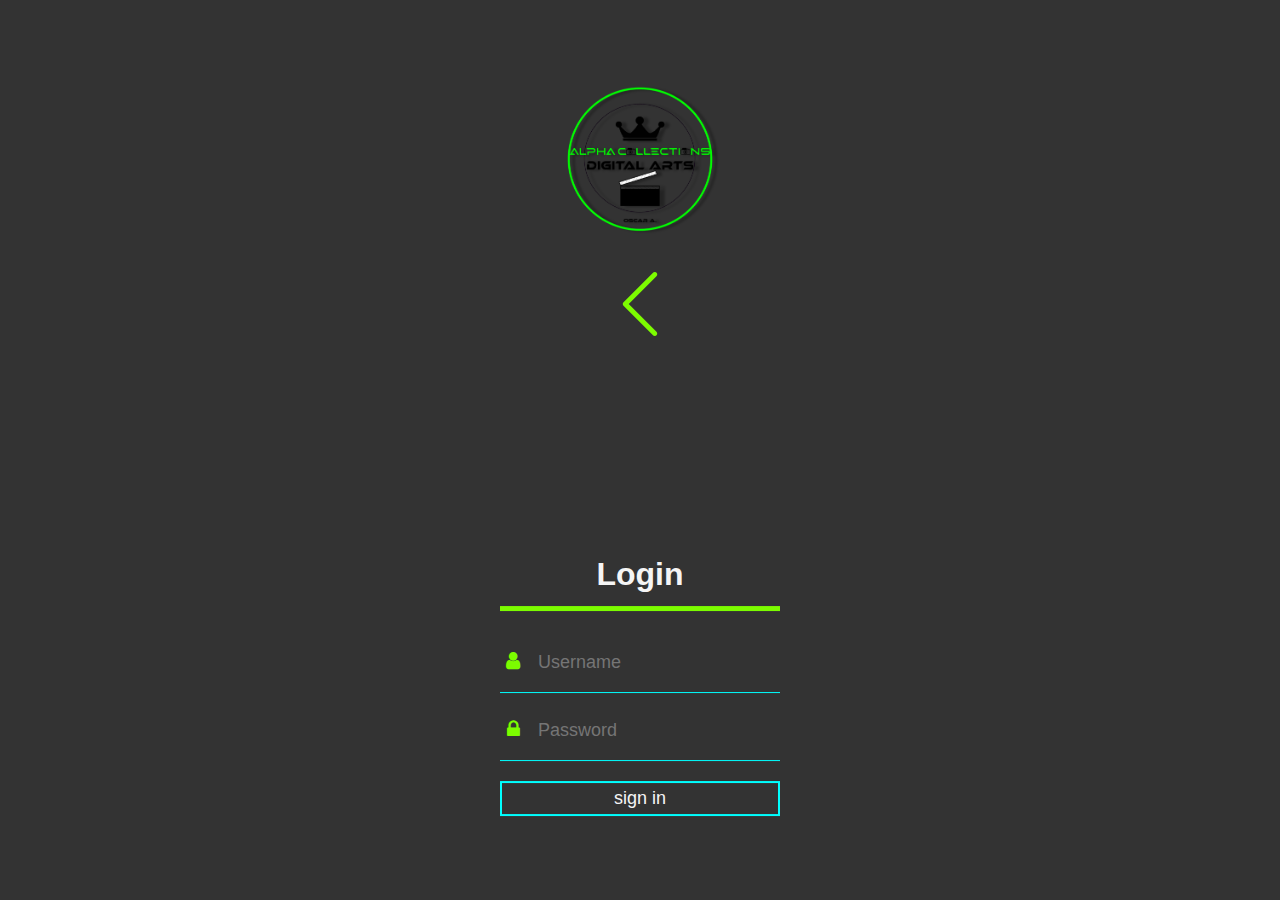
<file: contact.html>
<!DOCTYPE html>
<html lang="en">
  <head>
    <meta charset="UTF-8" />
    <meta name="viewport" content="width=device-width, initial-scale=1.0" />
    <link rel="shortcut icon" type="image/png" href="./apple-icon-76x76.png" />
    <title>Alpha Collections, Oscar A. Log In</title>
    <link
      rel="stylesheet"
      href="https://stackpath.bootstrapcdn.com/font-awesome/4.7.0/css/font-awesome.min.css"
    />
    <link rel="stylesheet" href="contact.css" />
  </head>
  <body>
    <div class="login-box">
      <h1>Login</h1>
      <div class="textbox">
        <i class="fa fa-user" aria-hidden="true"></i>
        <input
          type="text"
          placeholder="Username"
          name=""
          value=""
          id="username"
        />
      </div>
      <div class="textbox">
        <i class="fa fa-lock" aria-hidden="true"></i>
        <input
          type="password"
          placeholder="Password"
          name=""
          value=""
          id="password"
        />
      </div>
      <input
        class="btn"
        type="button"
        onclick="getInfo()"
        name=""
        value="sign in"
      />
    </div>
  </body>
  <a href="index.html">
    <img src="./img/left-arrow.png" alt="" class="home" />
  </a>
  <script src="contact.js"></script>
</html>
</file>
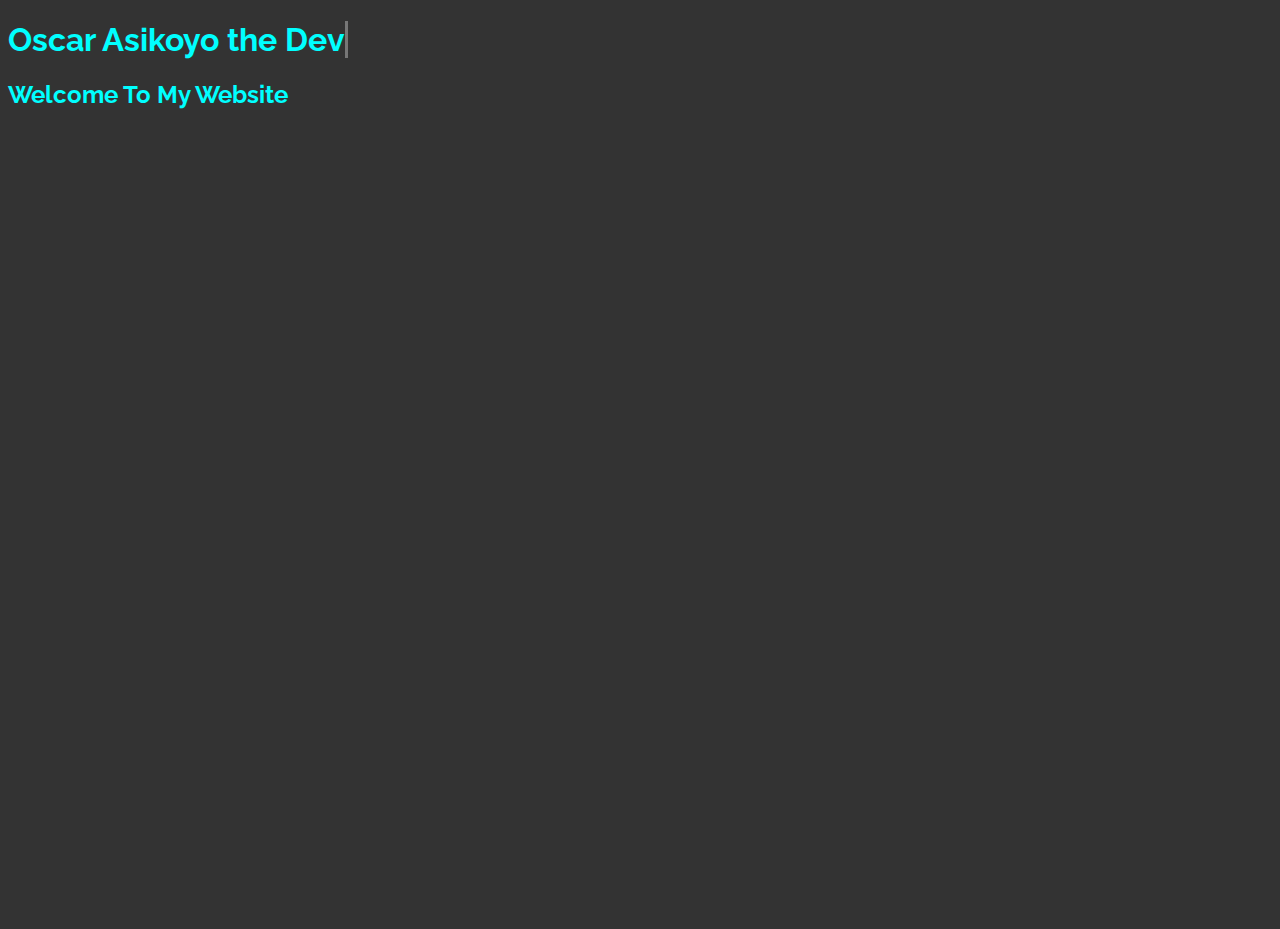
<file: text.html>
<!DOCTYPE html>
<html lang="en">
  <head>
    <meta charset="UTF-8" />
    <meta name="viewport" content="width=device-width, initial-scale=1.0" />
    <meta http-equiv="X-UA-Compatible" content="ie=edge" />
    <link rel="stylesheet" href="text.css" />
    <title>Welcome To My Site</title>
  </head>

  <body>
    <div class="container">
      <h1>
        Oscar Asikoyo the
        <span
          class="txt-type"
          data-wait="3000"
          data-words='["Developer", "Designer", "Creator"]'
        ></span>
      </h1>
      <h2>Welcome To My Website</h2>
    </div>

    <script src="text.js"></script>
  </body>
</html>
</file>
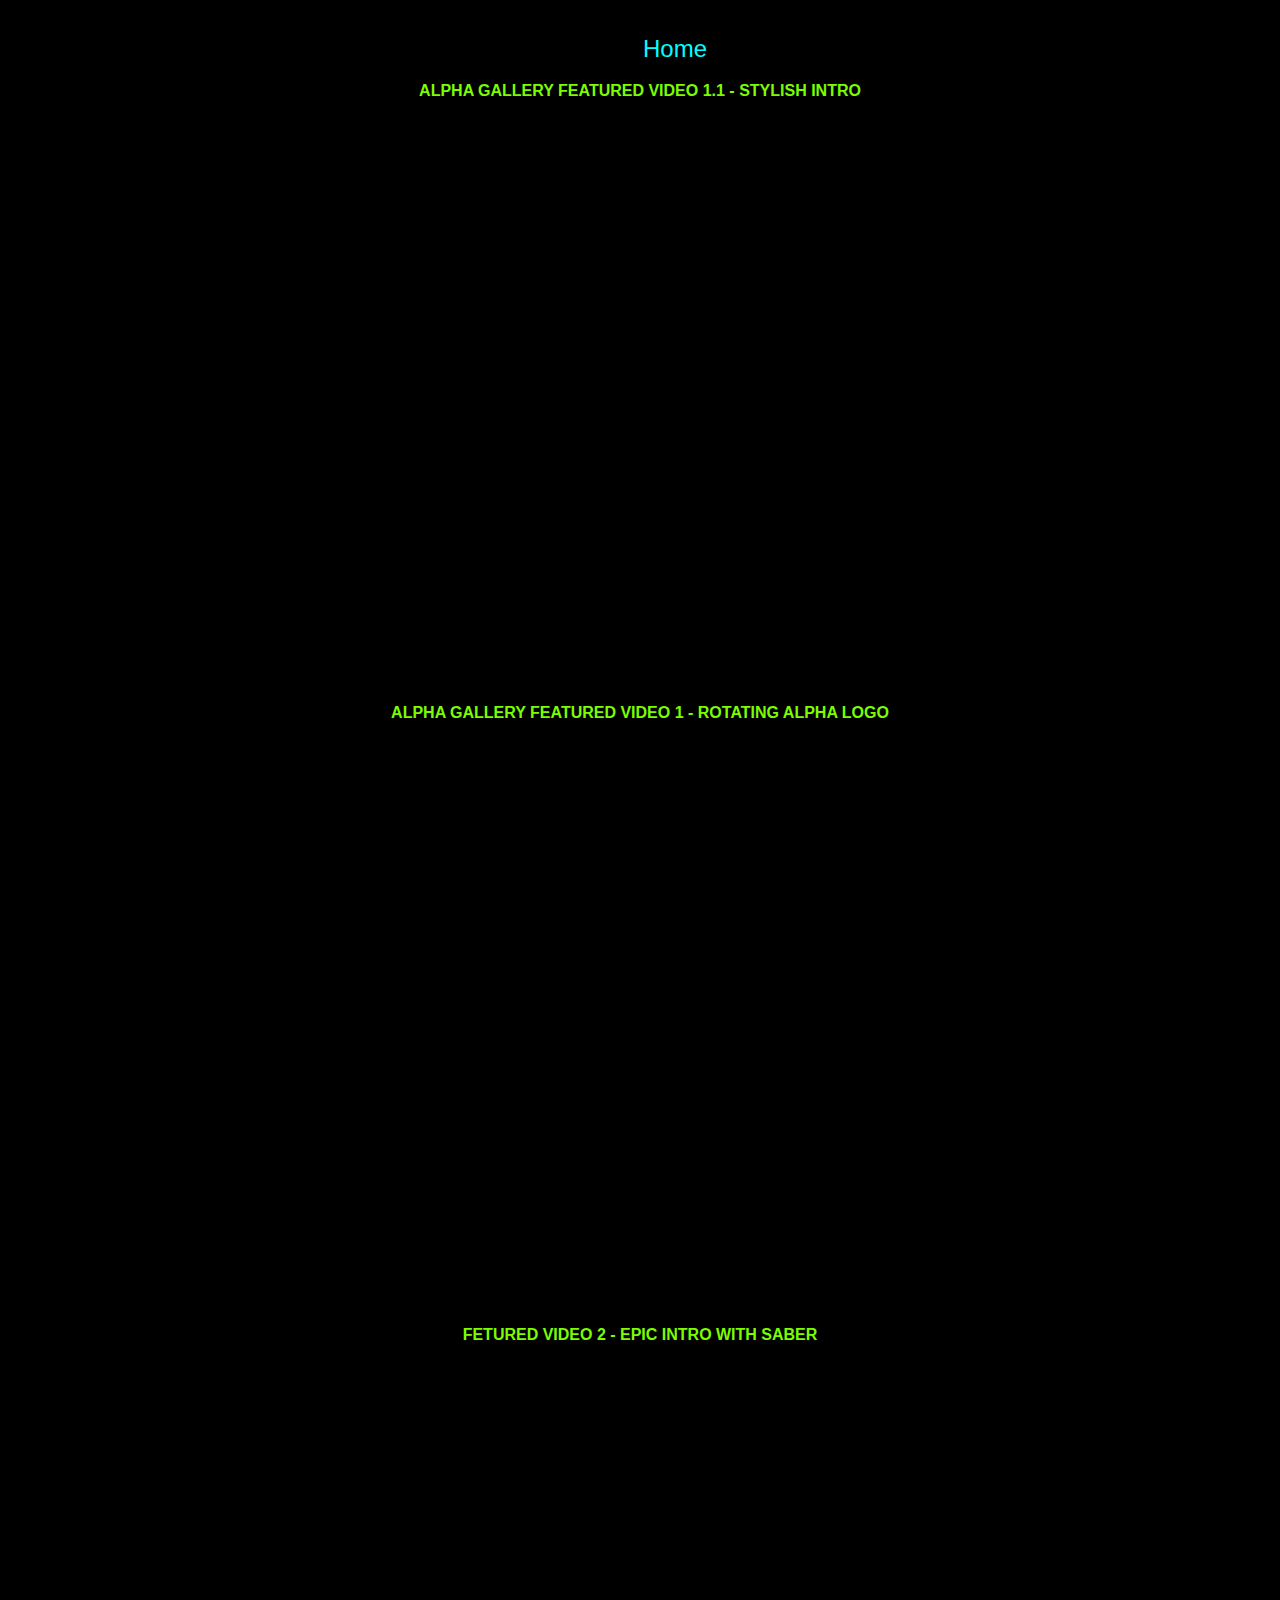
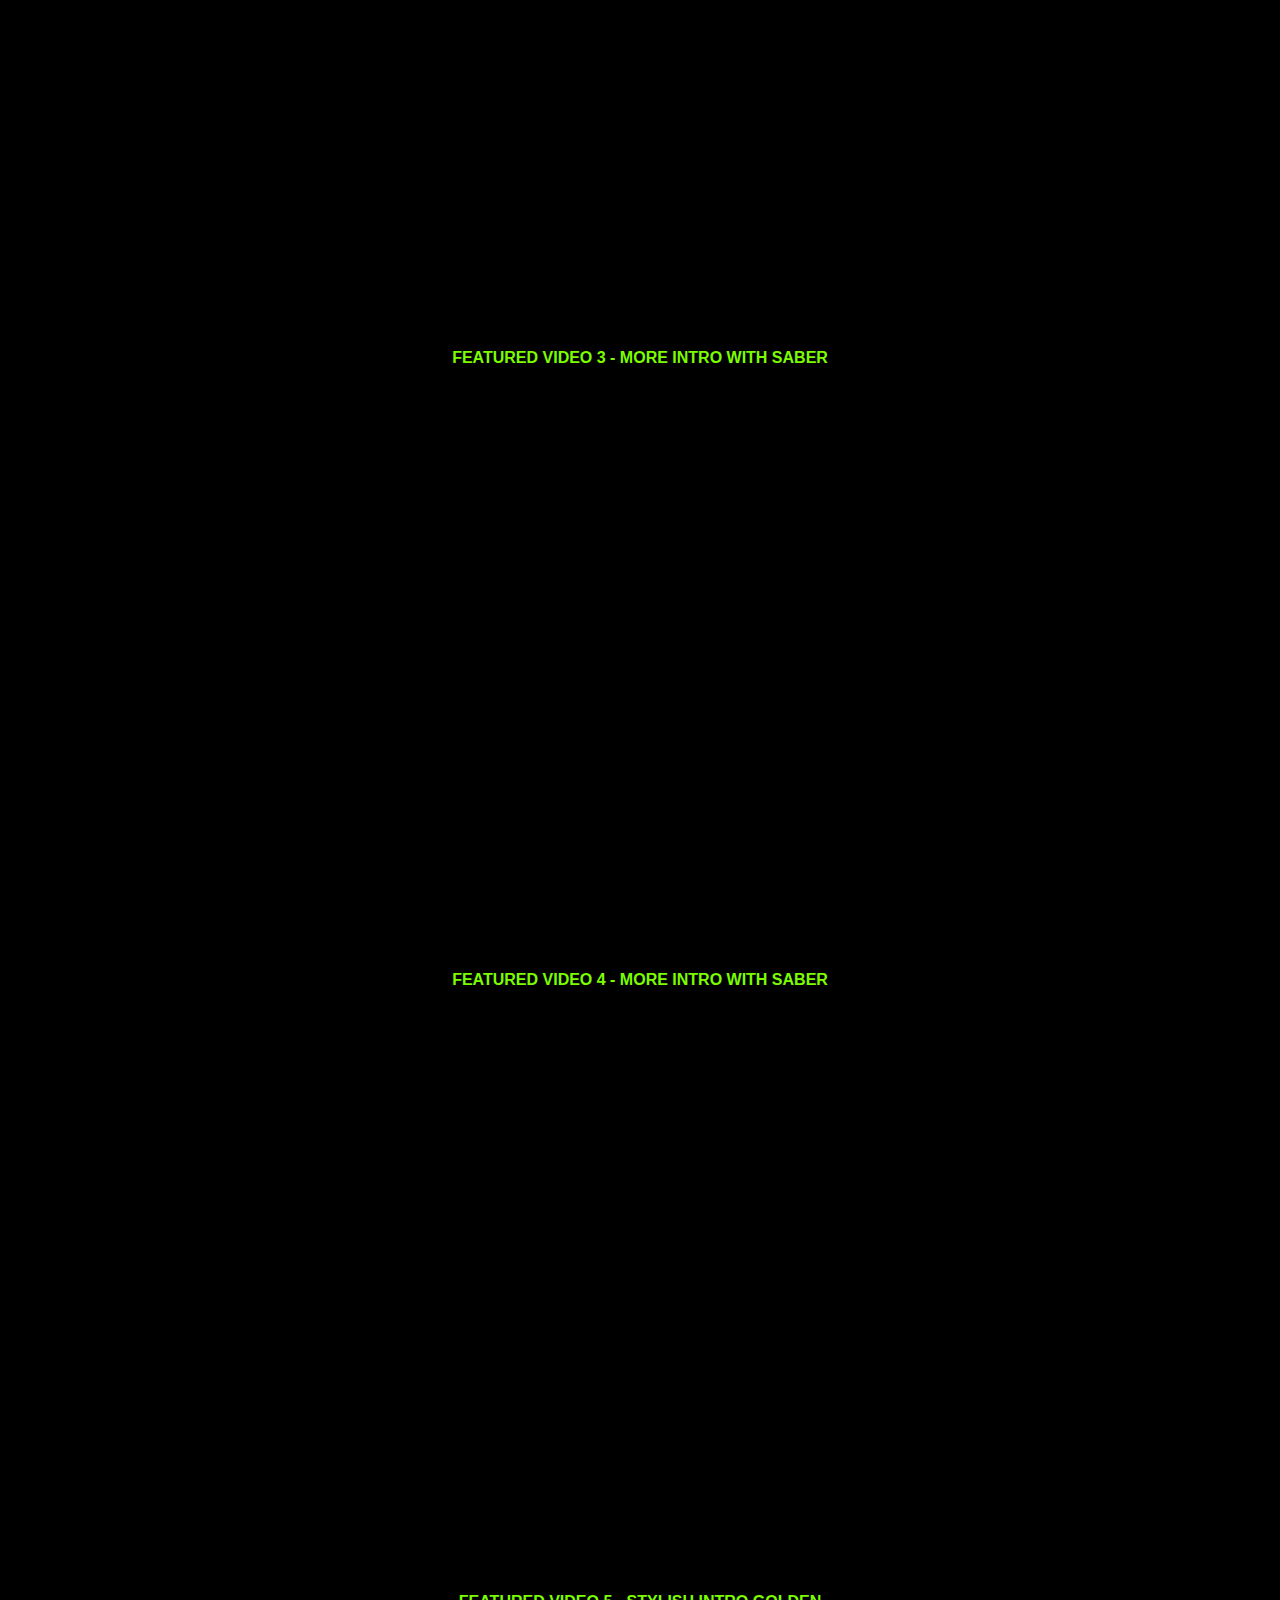
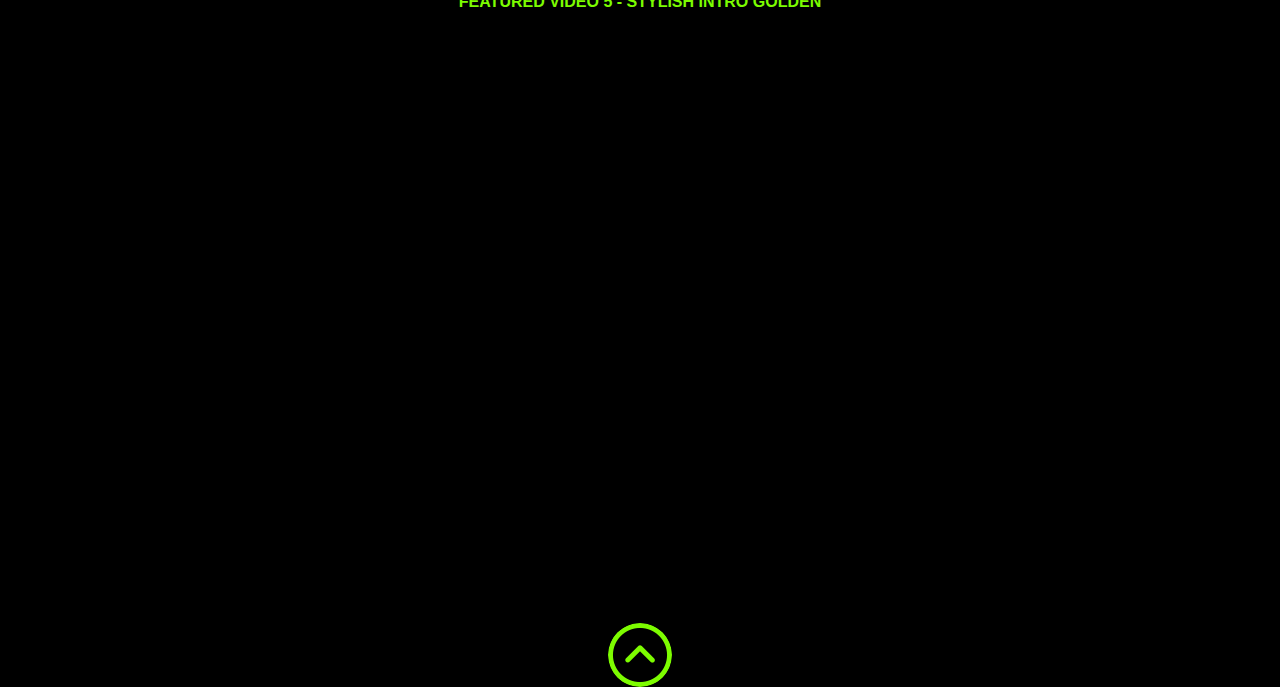
<file: vid.html>
<!DOCTYPE html>
<html lang="en">

<head>
  <meta charset="UTF-8" />
  <meta name="viewport" content="width=device-width, initial-scale=1.0" />
  <link rel="stylesheet" href="vid.css" />
  <title>Alpha collections gallery page</title>
  <link rel="stylesheet" href="vid.css" />
  <script src="https://ajax.googleapis.com/ajax/libs/jquery/3.3.1/jquery.min.js"></script>
</head>

<body>
  <button>
    <a href="index.html">Home</a>
  </button>
  <container class="much">
    <div class="wrapper">
      <h1>Alpha gallery featured video 1.1 - stylish intro</h1>
      <div class="video-wrapper">
        <iframe src="https://www.youtube.com/embed/8DpqKkuw7u4" frameborder="0" allowfullscreen>
        </iframe>
      </div>
    </div>
    <div class="wrapper">
      <h1>Alpha gallery featured video 1 - rotating alpha logo</h1>
      <div class="video-wrapper">
        <iframe src="https://www.youtube.com/embed/8agWVGZ3rNA" frameborder="0" allowfullscreen>
        </iframe>
      </div>
    </div>
    <div class="wrapper">
      <h1>fetured video 2 - epic intro with saber</h1>
      <div class="video-wrapper">
        <iframe src="https://www.youtube.com/embed/a0sTOjtdDeI" frameborder="0" allowfullscreen></iframe>
        </iframe>
      </div>
    </div>
    <div class="wrapper">
      <h1>featured video 3 - more intro with saber</h1>
      <div class="video-wrapper">
        <iframe src="https://www.youtube.com/embed/k-gafM0R8iQ" frameborder="0" allowfullscreen></iframe>
        </iframe>
      </div>
    </div>
    <div class="wrapper">
      <h1>featured video 4 - more intro with saber</h1>
      <div class="video-wrapper">
        <iframe src="https://www.youtube.com/embed/RG6pc4_Avjw" frameborder="0" allowfullscreen></iframe>
        </iframe>
      </div>
    </div>
    <div class="wrapper">
      <h1>featured video 5 - stylish intro golden</h1>
      <div class="video-wrapper">
        <iframe src="https://www.youtube.com/embed/BveBxseEHd4" frameborder="0" allowfullscreen></iframe>
        </iframe>
      </div>
    </div>
    <a href="#" id="top">
      <img src="./img/up-arrow (3).png" alt="top" class="top" />
    </a>
  </container>
  <script src="vid.js"></script>
</body>

</html>
</file>
<file: contact.css>
body {
  margin-top: 17rem;
  padding: 0;
  font-family: sans-serif;
  background: url(./img/shadow-logo.png) center center no-repeat;
  background-color: rgba(0, 0, 0, 0.8);
  background-size: 200px;
}

.login-box {
  width: 280px;
  position: absolute;
  top: 75%;
  left: 50%;
  transform: translate(-50%, -50%);
  color: whitesmoke;
}

.login-box h1 {
  text-align: center;
  border-bottom: 5px solid lawngreen;
  padding: 13px;
}

.textbox {
  width: 100%;
  overflow: hidden;
  font-size: 20px;
  padding: 8px 0;
  margin: 8px 0;
  border-bottom: 1px solid cyan;
}

.textbox:hover {
  background-color: lawngreen;
  transition: 1s ease-out;
}

.textbox i {
  width: 26px;
  float: left;
  text-align: center;
  color: lawngreen;
  margin-top: 10px;
}

.textbox input {
  border: none;
  outline: none;
  background: none;
  color: whitesmoke;
  font-size: 18px;
  width: 80%;
  float: left;
  margin: 10px;
}

.btn {
  width: 100%;
  background: none;
  border: 2px solid cyan;
  color: whitesmoke;
  padding: 5px;
  font-size: 18px;
  cursor: crosshair;
  margin: 12px 0;
}

.btn:hover {
  color: lawngreen;
  background-color: white;
  border: none;
  transition: 0.5s ease;
}

img.home {
  display: block;
  margin: auto;
  margin-bottom: -25px;
  animation: left 1.5s infinite;
}

@keyframes left {
  0% {
    opacity: 0;
  }
  50% {
    opacity: 1;
  }
  100% {
    opacity: 0;
    transform: translateX(-1rem);
  }
}
</file>
<file: text.css>
@import url("https://fonts.googleapis.com/css?family=Raleway:200,100,400");

body {
  font-family: "Raleway", sans-serif;
  height: 100vh;
  background: #333 url("https://image.ibb.co/n5A2HU/showcase.jpg") no-repeat
    center center / cover;
  color: aqua;
  overflow: hidden;
}

.container-text {
  display: flex;
  flex-direction: column;
  justify-content: center;
  height: 100%;
  padding: 0 3rem;
}

h1.text,
h2.text {
  font-weight: 200;
  margin: 0.4rem;
}

h1.text {
  font-size: 3.5rem;
}

h2.text {
  font-size: 2rem;
  color: lawngreen;
}

/* Cursor */
.txt-type > .txt {
  border-right: 0.2rem solid #777;
}

@media (min-width: 1200px) {
  h1.text {
    font-size: 5rem;
  }
}

@media (max-width: 800px) {
  .container-text {
    padding: 0 1rem;
  }

  h1.text {
    font-size: 3rem;
  }
}

@media (max-width: 500px) {
  h1.text {
    font-size: 2.5rem;
  }

  h2.text {
    font-size: 1.5rem;
  }
}
</file>
<file: vid.css>
* {
  margin: 0;
  padding: 0;
  background: black;
}

.wrapper {
  margin: 0 auto;
  width: 80%;
}

.video-wrapper {
  position: relative;
  padding-bottom: 55%;
  padding-top: 25px;
  height: 0px;
}

.video-wrapper iframe {
  position: absolute;
  left: 0;
  top: 0;
  right: 0;
  bottom: 0;
  height: 100%;
  width: 100%;
}

h1 {
  text-align: center;
  text-transform: uppercase;
  font-family: Arial, Helvetica, sans-serif;
  color: lawngreen;
  margin-top: 1rem;
  font-size: 1rem;
}

button {
  margin-top: 2rem;
  font-size: 1rem;
  margin-left: 50%;
  text-decoration: none;
  color: aqua;
  padding: 3px 3px;
  border: none;
}

button:hover {
  border: 1px solid aqua;
  color: transparent;
  transition: 1s ease;
}

a {
  text-decoration: none;
  font-size: 1.5rem;
  color: aqua;
}

a:hover {
  background-color: transparent;
  transition: 0.5s ease-in;
}

@keyframes up {
  0% {
    opacity: 0;
  }
  50% {
    opacity: 1;
  }
  100% {
    opacity: 0;
    transform: translateY(-1rem);
  }
}

img.top {
  margin-bottom: 2rem;
  background-color: black;
  border-radius: 50%;
  display: block;
  margin: auto;
  animation: ease 1.5s up infinite;
  margin-top: 1.5rem;
}

#top.active {
  bottom: 32px;
  pointer-events: auto;
  opacity: 1;
}

@media (max-width: 700px) {
  a {
    font-size: 1rem;
  }

  button {
    display: block;
    margin: auto;
  }
}
</file>
